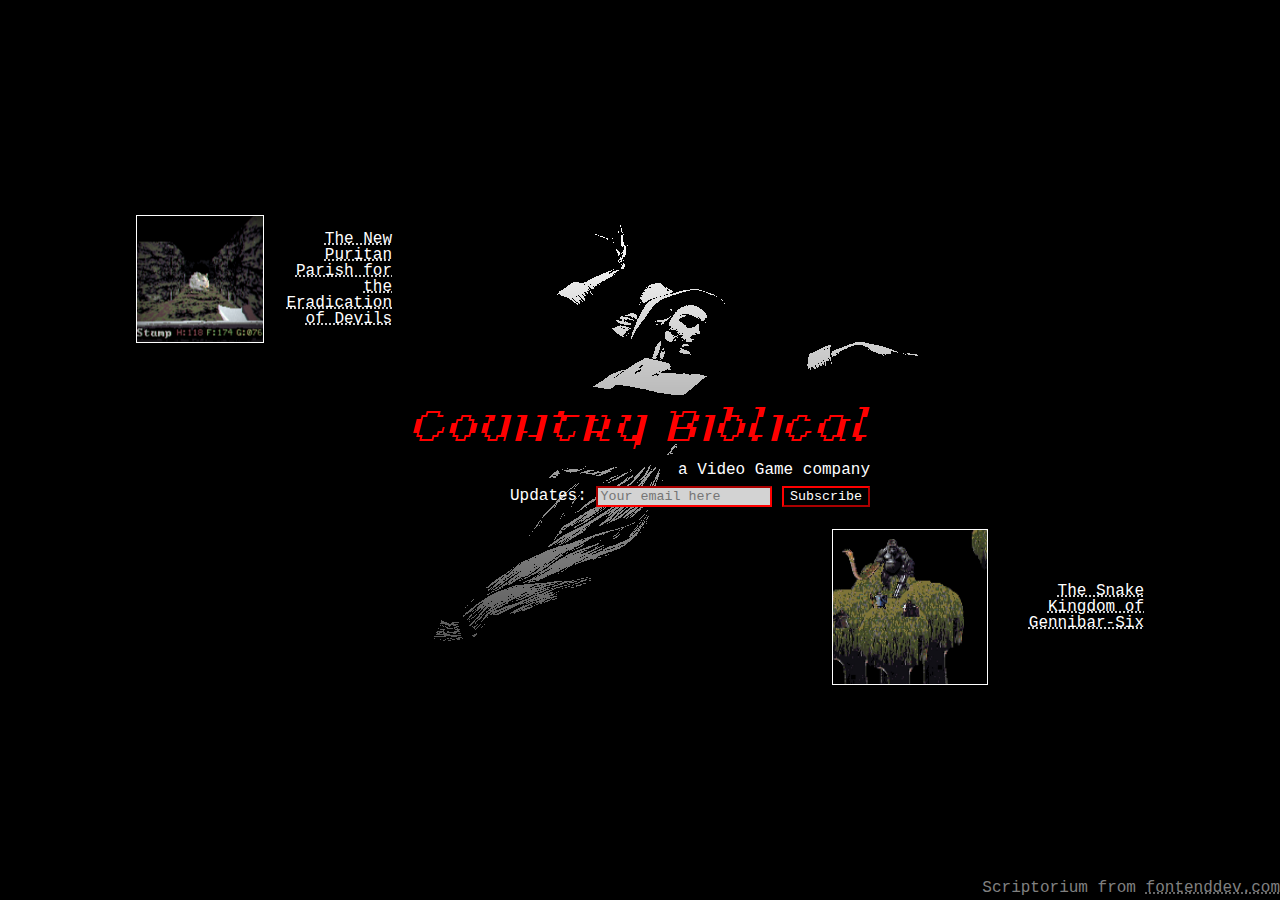
<file: index.html>
<!DOCTYPE html>
<html lang="en">

<head>
    <meta charset="UTF-8">
    <meta name="viewport" content="width=device-width, initial-scale=1.0">
    <link rel="stylesheet" href="reset.css">
    <link rel="stylesheet" href="style.css">
    <link rel="shortcut icon" href="favicon.png">
    <title>Country Biblical Games</title>
</head>

<body>
    <div id="header-content">
        <h1 class="scriptorium">Country Biblical</h1>
        <p>a Video Game company</p>
        <form
            action="https://country-biblical.us14.list-manage.com/subscribe/post?u=9eec99a9107dbc85b3c702487&amp;id=7e02e6fa50&amp;f_id=009ac2e1f0"
            method="post" id="mc-embedded-subscribe-form" name="mc-embedded-subscribe-form" class="validate"
            target="_blank">
            <label>
                Updates:
                <input type="email" name="EMAIL" id="mce-EMAIL" required="" value="" placeholder="Your email here">
                <div style="position: absolute; left: -5000px;" aria-hidden="true">
                    /* real people should not fill this in and expect good things - do not remove this or risk form bot
                    signups */
                    <input type="text" name="b_9eec99a9107dbc85b3c702487_7e02e6fa50" tabindex="-1" value="">
                </div>
                <input type="submit" value="Subscribe">
            </label>
        </form>
    </div>
    <div id="puritan" class="game-box">
        <img src="static/puritan.png" alt="Screenshot from the New Puritan Parish game">
        <a href="https://country-biblical.itch.io/the-new-puritan-parish-demo" target="_blank" rel="noopener noreferrer">The New Puritan Parish for the Eradication of Devils</a>
    </div>
    <div id="snake-kingdom" class="game-box">
        <img src="static/snake-kingdom.png" alt="Screenshot from the Snake Kingdom game">
        <a href="https://store.steampowered.com/app/2718550/The_Snake_Kingdom_of_GennibarSix/" target="_blank"
            rel="noopener noreferrer">The Snake Kingdom of Gennibar-Six</a>
    </div>
    <p id="bottom-corner">Scriptorium from <a href="http://fontenddev.com" target="_blank"
            rel="noopener noreferrer">fontenddev.com</a></p>
    <div id="dancer"></div>
</body>

</html>
</file>
<file: style.css>
@font-face {
    font-family: "Scriptorium";
    src: url("Scriptorium.ttf");
}

:root {
    background: black;
    color: white;
    font-family: 'Courier New', Courier, monospace;
}

.scriptorium {
    font-family: 'Scriptorium', cursive;
    color: red;
    font-style: italic;
    -webkit-text-stroke: 2px black;
}

html {
    height: 100%;
    width: 100%;
    display: flex;
    justify-content: center;
    align-items: center;
    overflow-x: hidden;
}

h1 {
    font-size: 64px;
}

a {
    color: white;
    text-decoration-line: underline;
    text-decoration-style: dotted;
}

#bottom-corner {
    position: absolute;
    bottom: 4px;
    right: 0;
    color: grey;

    & a {
        color: grey;
    }
}

#dancer {
    position: absolute;
    top: 25%;
    z-index: -1;
    width: 512px;
    height: 631px;
    background-image:
        url('static/dance.png'),
        linear-gradient(to bottom, rgba(0, 0, 0, 0.0), rgba(0, 0, 0, 1.0));
    background-blend-mode: overlay;
}

.game-box {
    position: absolute;
    text-align: right;
    padding: 8px;

    display: flex;
    align-items: center;

    background-color: rgba(0, 0, 0, 0.5);

    >img {
        max-width: 50%;
        border: 1px solid white;
        box-sizing: border-box;
    }
}

#puritan {
    left: 10%;
    top: 23%;
    width: 256px;
}

#snake-kingdom {
    right: 10%;
    bottom: 23%;
    width: 312px;
}

.deemphasis {
    color: grey;
    font-size: 0.8rem;
}

@media (max-width: 900px) {
    html {
        flex-direction: column;
        justify-content: start;
        padding: 8px;
    }

    .game-box {
        position: static;
        max-width: 80%;
    }
}

#header-content {
    text-align: right;
    & * + * {
        margin-top: 0.25rem;
    }
}

form {
    & input[type="email"] {
        background-color: lightgray;
        color: black;
        border-color: red;
        font-family: 'Courier New', Courier, monospace;
    }

    & input[type="submit"] {
        background-color: black;
        color: white;
        border-color: red;
        font-family: 'Courier New', Courier, monospace;
    }
}
</file>
